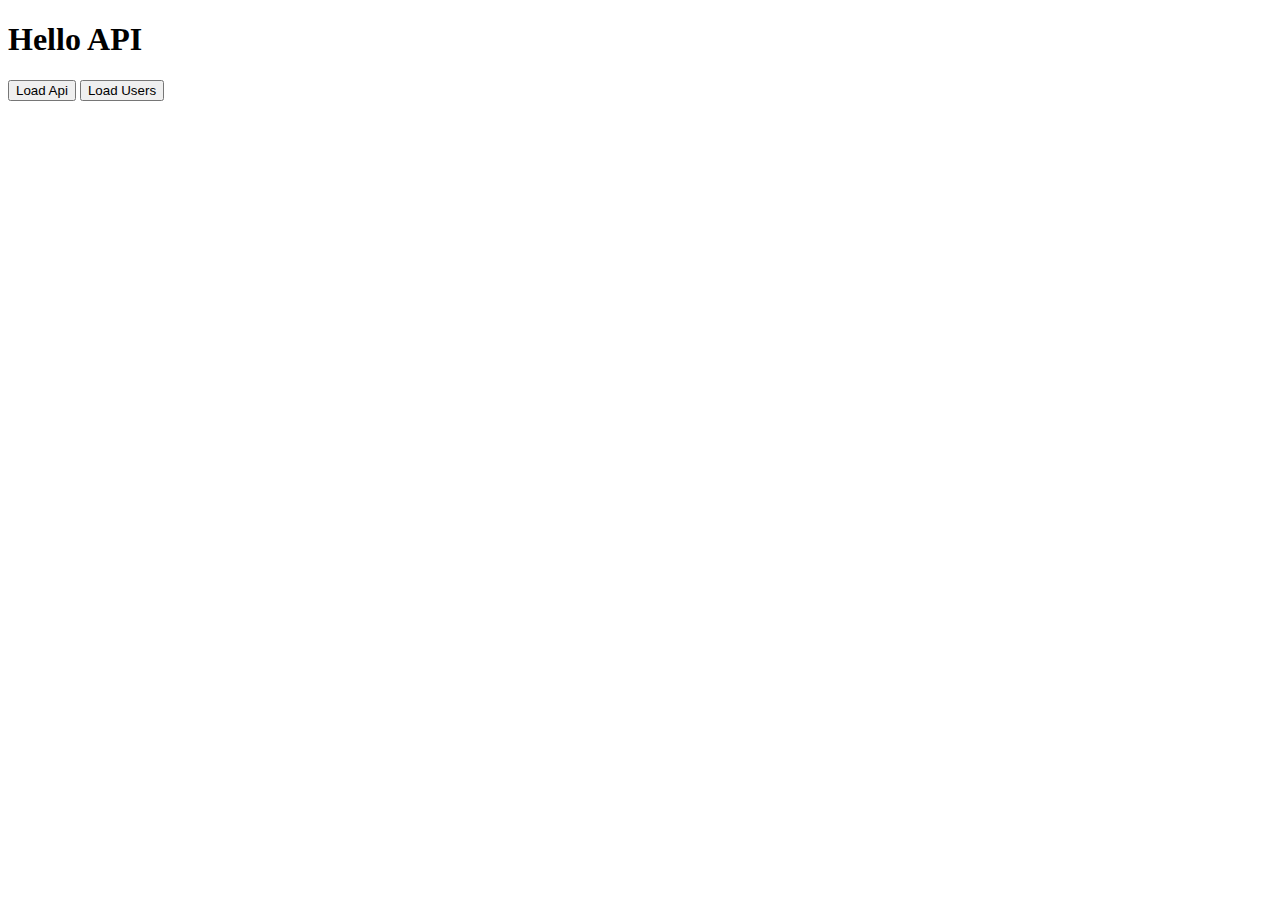
<file: index.html>
<!DOCTYPE html>
<html lang="en">

<head>
    <meta charset="UTF-8">
    <meta http-equiv="X-UA-Compatible" content="IE=edge">
    <meta name="viewport" content="width=device-width, initial-scale=1.0">
    <title>API</title>
</head>

<body>
    <h1>Hello API</h1>
    <ul id="users"></ul>
    <button onclick="loadApi()">Load Api</button>
    <button onclick="loadUsers()">Load Users</button>

    <script src="js/json.js"></script>
</body>

</html>
</file>
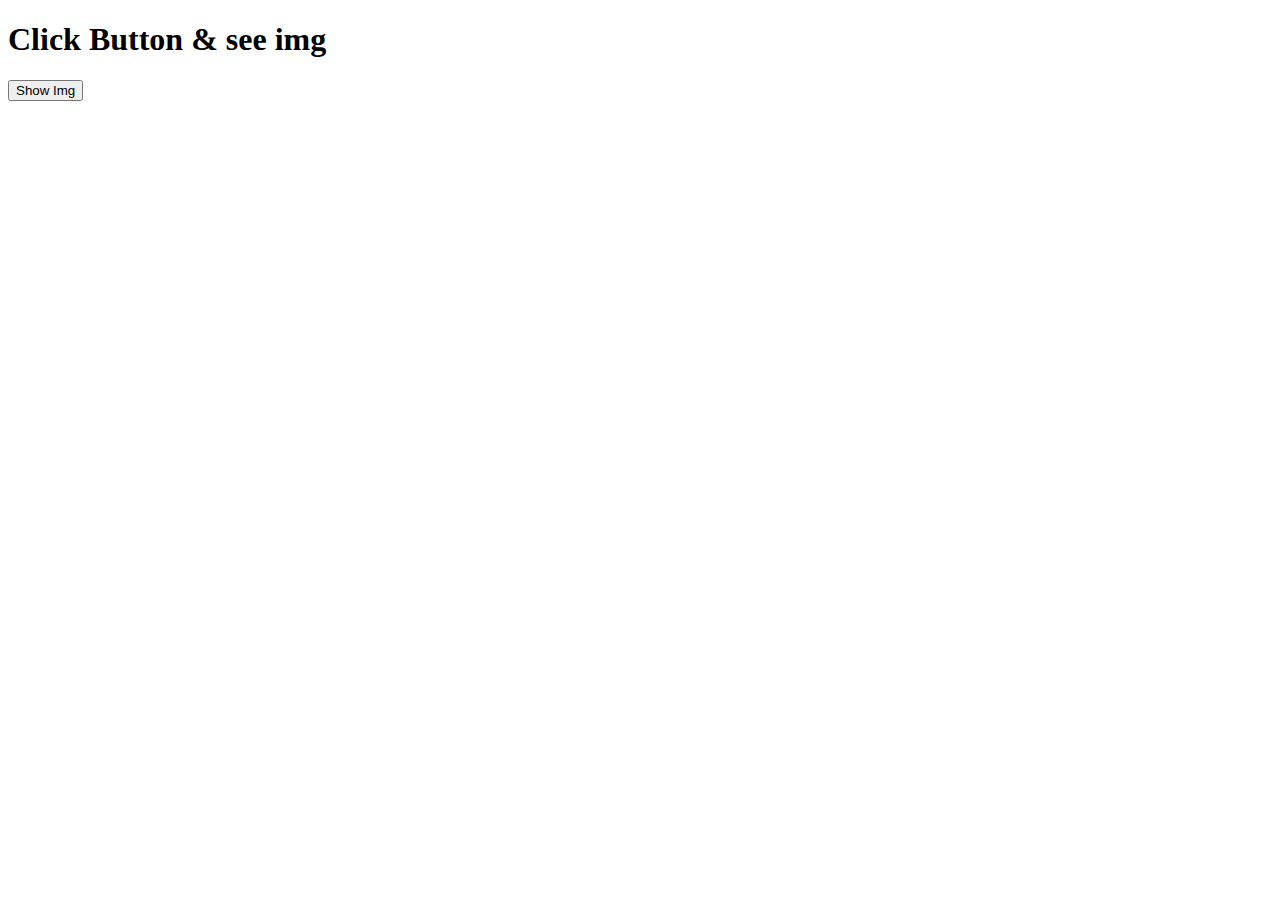
<file: display-image/index.html>
<!DOCTYPE html>
<html lang="en">

<head>
    <meta charset="UTF-8">
    <meta http-equiv="X-UA-Compatible" content="IE=edge">
    <meta name="viewport" content="width=device-width, initial-scale=1.0">
    <title>Image</title>
</head>

<body>
    <h1>Click Button & see img</h1>
    <div id="get-div"></div>
    <button onclick="showImg()">Show Img</button>
    <script src="script.js"></script>
</body>

</html>
</file>
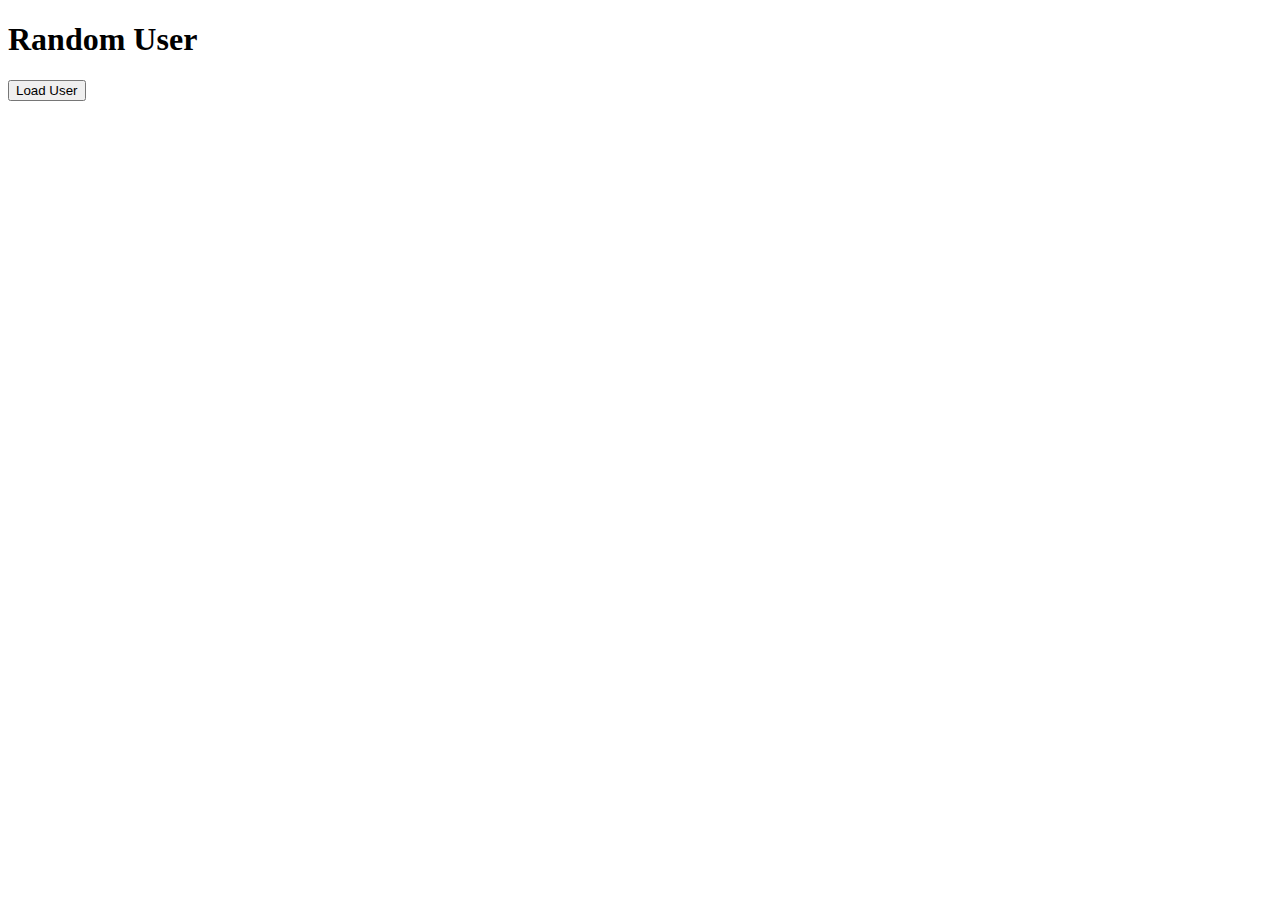
<file: random-user/index.html>
<!DOCTYPE html>
<html lang="en">

<head>
    <meta charset="UTF-8">
    <meta http-equiv="X-UA-Compatible" content="IE=edge">
    <meta name="viewport" content="width=device-width, initial-scale=1.0">
    <title>Random user Genarator</title>
</head>

<body>
    <h1>Random User</h1>
    <div id="random-user"></div>
    <button onclick="loadUserApi()">Load User</button>


    <script src="script.js"></script>
</body>

</html>
</file>
